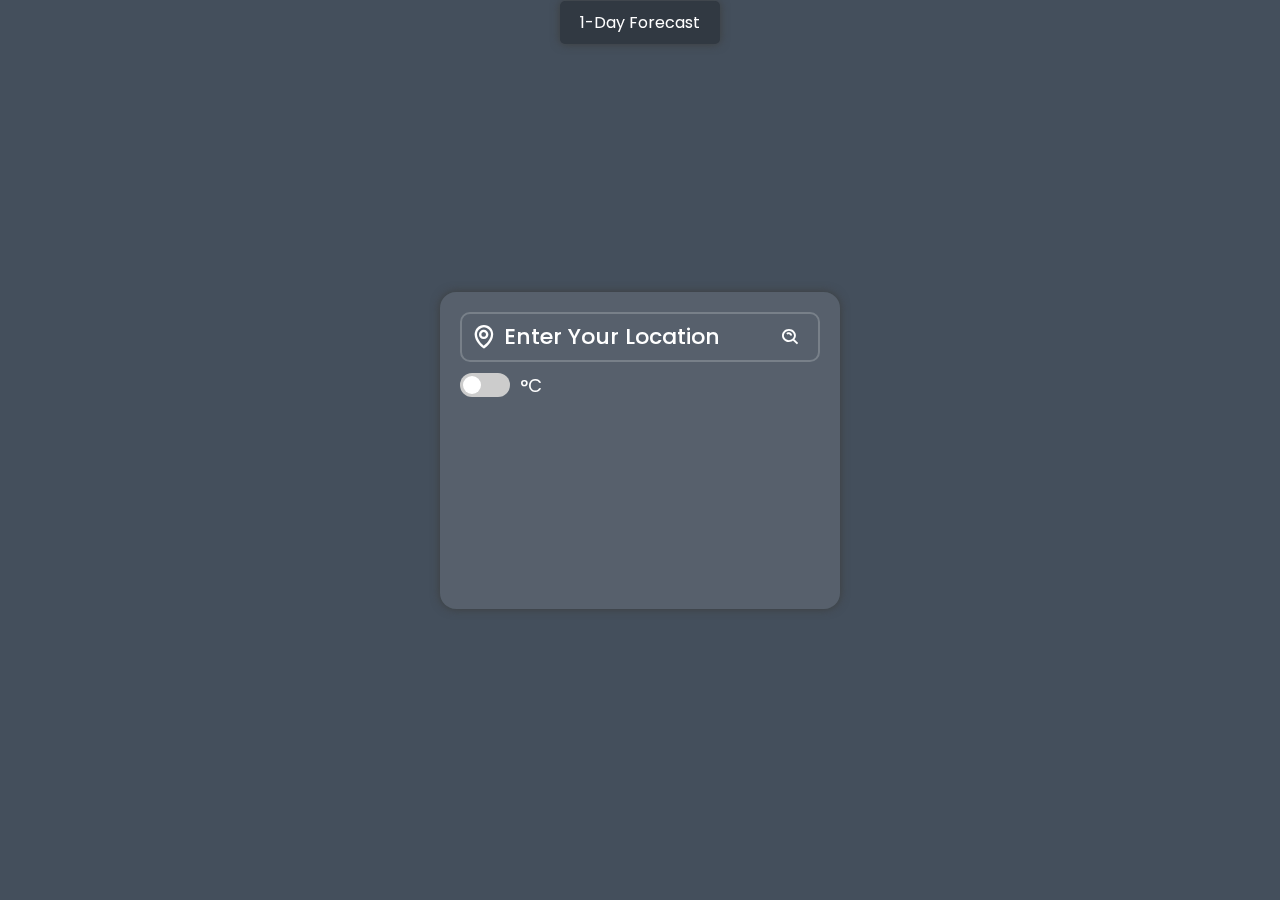
<file: forecast.html>
<!DOCTYPE html>
<html lang="en">

    <head>
        <meta charset="UTF-8" />
        <meta name="viewport" content="width=device-width, initial-scale=1.0" />
        <title>5-Day Forecast</title>
        <link rel="stylesheet" href="styles.css" />
        <link href="https://unpkg.com/boxicons@2.1.4/css/boxicons.min.css" rel="stylesheet" />
    </head>

    <body>
        <div class="container">
            <!-- Search Box -->
            <div class="search-box">
                <button id="location" class="bx bx-map"></button>
                <input type="text" id="city" placeholder="Enter your location" />
                <button id="search" class="bx bx-search-alt"></button>
            </div>

            <!-- Unit Toggle Switch -->
            <div class="unit-toggle">
                <label class="switch">
                    <input type="checkbox" id="unit-switch">
                    <span class="slider round"></span>
                </label>
                <span id="unit-label">°C</span>
            </div>


            <!-- Forecast Content -->
            <div id="forecast"></div>
        </div>

        <!-- Navigation Bar -->
        <div class="navbar">
            <div class="forecast-link">
                <a href="index.html">1-Day Forecast</a>
            </div>
        </div>

        <script src="forecast.js"></script>
    </body>

</html>
</file>
<file: styles.css>
@import url("https://fonts.googleapis.com/css2?family=Poppins:wght@100;900&display=swap");

/* Global Styles */
* {
  margin: 0;
  padding: 0;
  box-sizing: border-box;
  font-family: "Poppins", sans-serif;
}

html,
body {
  height: 100%;
  background: rgb(68, 79, 92);
}

body {
  display: flex;
  justify-content: center;
  align-items: center;
  margin: 0;
}

/* Container */
.container {
  position: relative;
  width: 400px;
  background: rgba(255, 255, 255, 0.1);
  backdrop-filter: blur(30px);
  border-radius: 16px;
  margin: auto;
  padding: 20px;
  color: #fff;
  transition: height 0.6s ease;
  box-shadow: 0 0 10px #3d3e3d;
}

/* Search Box */
.search-box {
  position: relative;
  width: 100%;
  height: 50px;
  display: flex;
  align-items: center;
}

#location {
  position: absolute;
  left: 10px;
  font-size: 28px;
  color: #fff;
  background: transparent;
  border: none;
  cursor: pointer;
}

.search-box input {
  width: 100%;
  height: 100%;
  background: transparent;
  border: 2px solid rgba(255, 255, 255, 0.2);
  outline: none;
  border-radius: 10px;
  font-size: 22px;
  color: #fff;
  font-weight: 500;
  text-transform: uppercase;
  padding: 0 48px 0 42px;
}

.search-box input::placeholder {
  color: #fff;
  text-transform: capitalize;
}

#search {
  position: absolute;
  right: 0;
  width: 40px;
  height: 100%;
  background: transparent;
  border: none;
  font-size: 20px;
  color: #fff;
  padding: 0 40px 0 50px;
  cursor: pointer;
}

.suggestions-container {
  position: absolute;
  top: 100%;
  left: 0;
  right: 0;
  background: rgba(255, 255, 255, 0.1);
  backdrop-filter: blur(30px);
  border-radius: 10px;
  margin-top: 5px;
  max-height: 200px;
  overflow-y: auto;
  display: none;
  z-index: 1000;
  border: 1px solid rgba(255, 255, 255, 0.2);
}

.suggestion-item {
  padding: 12px 15px;
  cursor: pointer;
  color: #fff;
  transition: all 0.2s ease;
  font-size: 0.9em;
  line-height: 1.4;
}

.suggestion-item:hover,
.suggestion-item.active {
  background: rgba(255, 255, 255, 0.2);
}

/* Loading indicator */
.loading-indicator {
  position: absolute;
  right: 45px;
  top: 50%;
  transform: translateY(-50%);
  display: none;
}

.spinner {
  width: 20px;
  height: 20px;
  border: 2px solid rgba(255, 255, 255, 0.3);
  border-radius: 50%;
  border-top-color: #fff;
  animation: spin 0.8s linear infinite;
}

@keyframes spin {
  to {
    transform: rotate(360deg);
  }
}

/* Scrollbar styles */
.suggestions-container::-webkit-scrollbar {
  width: 8px;
}

.suggestions-container::-webkit-scrollbar-track {
  background: rgba(255, 255, 255, 0.1);
  border-radius: 4px;
}

.suggestions-container::-webkit-scrollbar-thumb {
  background: rgba(255, 255, 255, 0.3);
  border-radius: 4px;
}

.suggestions-container::-webkit-scrollbar-thumb:hover {
  background: rgba(255, 255, 255, 0.4);
}

/* Unit Toggle Switch */
.unit-toggle {
  display: flex;
  align-items: center;
  margin-top: 10px;
}

.unit-toggle .switch {
  position: relative;
  display: inline-block;
  width: 50px;
  height: 24px;
  margin-right: 10px;
}

.unit-toggle .switch input {
  opacity: 0;
  width: 0;
  height: 0;
}

.unit-toggle .slider {
  position: absolute;
  cursor: pointer;
  background-color: #ccc;
  transition: 0.4s;
  border-radius: 34px;
  top: 0;
  left: 0;
  right: 0;
  bottom: 0;
}

.unit-toggle .slider:before {
  position: absolute;
  content: "";
  height: 18px;
  width: 18px;
  left: 3px;
  bottom: 3px;
  background-color: white;
  transition: 0.4s;
  border-radius: 50%;
}

.unit-toggle input:checked + .slider {
  background-color: #2196f3;
}

.unit-toggle input:checked + .slider:before {
  transform: translateX(26px);
}

.unit-toggle .slider.round {
  border-radius: 34px;
}

.unit-toggle .slider.round:before {
  border-radius: 50%;
}

.unit-toggle #unit-label {
  font-size: 18px;
  color: #fff;
  user-select: none;
}

/* Weather Box */
.weather-box {
  text-align: center;
  margin: 40px 0;
  animation: dropDown 0.5s ease;
  visibility: hidden;
}

.weather-box.active {
  visibility: visible;
}

.weather-box img {
  width: 60%;
}

.weather-box .temperature {
  position: relative;
  font-size: 64px;
  line-height: 1;
  font-weight: 700;
  margin: 20px 0 6px -30px;
}

.weather-box .temperature span {
  position: absolute;
  font-size: 24px;
  margin-left: 4px;
}

.weather-box .description {
  font-size: 22px;
  font-weight: 500;
  text-transform: capitalize;
}

/* Weather Details */
.weather-details {
  position: relative;
  bottom: 40px;
  left: 0;
  width: 100%;
  padding: 0 20px;
  display: flex;
  visibility: hidden;
}

.weather-details.active {
  visibility: visible;
}

.weather-details .humidity,
.weather-details .wind {
  display: flex;
  align-items: center;
}

.weather-details .humidity {
  padding-left: 20px;
  justify-content: flex-start;
}

.weather-details .wind {
  padding-right: 20px;
  justify-content: flex-end;
}

.weather-details i {
  font-size: 56px;
  margin-right: 10px;
}

.weather-details span {
  display: inline-block;
  font-size: 22px;
  font-weight: 500;
}

.weather-details p {
  font-size: 14px;
  font-weight: 500;
}

/* Not Found Message */
.not-found {
  position: absolute;
  top: 0;
  left: 0;
  width: 100%;
  text-align: center;
  margin-top: 110px;
  visibility: hidden;
}

.not-found.active {
  visibility: visible;
}

.not-found img {
  width: 65%;
}

.not-found p {
  font-size: 22px;
  font-weight: 500;
  margin-top: 12px;
}

/* Forecast */
#forecast {
  display: flex;
  justify-content: space-around;
  flex-wrap: wrap;
  padding: 20px;
  margin-top: 50px;
  margin-bottom: 100px;
  background: transparent;
  border-radius: 10px;
}

#forecast .weather-box {
  flex: 1 1 auto;
  margin: 10px;
  padding: 20px;
  background: transparent;
  border: none;
  box-shadow: 0 0 10px rgba(0, 0, 0, 0.5);
  text-align: center;
  transition: box-shadow 0.3s ease, transform 0.3s ease;
  border-radius: 10px;
}

#forecast .weather-box:hover {
  box-shadow: 0 0 20px rgba(0, 0, 0, 0.7);
  transform: scale(1.05);
}

/* Animation */
@keyframes dropDown {
  0% {
    opacity: 0;
    transform: translateY(-50px);
  }
  100% {
    opacity: 1;
    transform: translateY(0);
  }
}

/* Navigation Bar */
.navbar {
  display: flex;
  justify-content: center;
  position: fixed;
  top: 10px;
  width: 100%;
  font-family: "Poppins", sans-serif;
}

.navbar a {
  color: #ffffff;
  background: rgba(8, 7, 7, 0.3);
  text-decoration: none;
  backdrop-filter: blur(30px);
  border-radius: 5px;
  box-shadow: 0 0 10px #3d3e3d;
  padding: 10px 20px;
}

/* Adjustments for Inputs and Buttons */
input[type="text"],
button {
  font-family: inherit;
}

/* Media Queries for Responsiveness */
@media (max-width: 480px) {
  .container {
    width: 90%;
  }

  .weather-details {
    flex-direction: column;
    align-items: center;
    bottom: 20px;
  }

  .weather-details .humidity,
  .weather-details .wind {
    width: 100%;
    justify-content: center;
    padding: 10px 0;
  }
}
</file>
